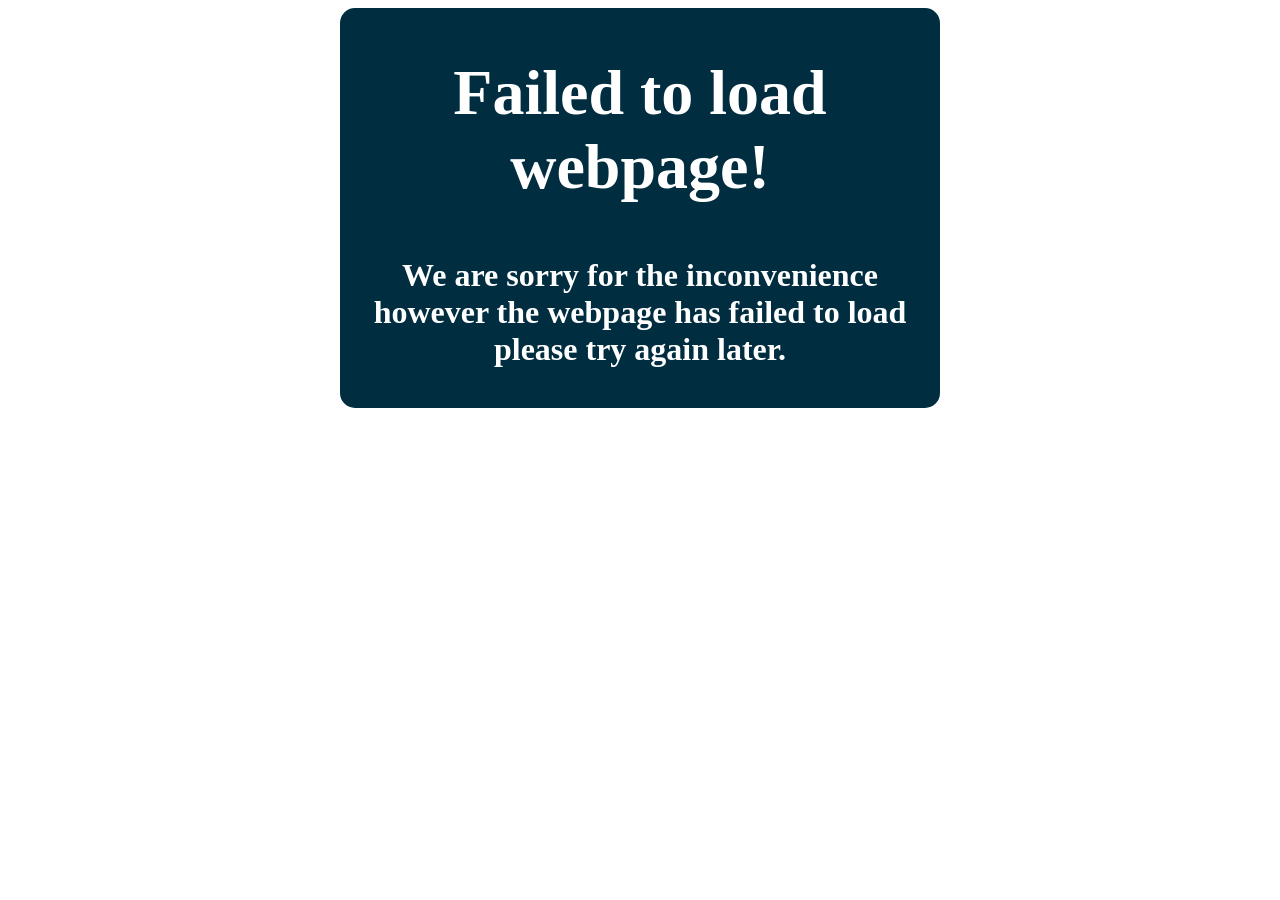
<file: fallback.html>
<!doctype html>
<html lang="en">
    <head>
        <meta charset="UTF-8" />
        <meta name="viewport" content="width=device-width, initial-scale=1.0" />
        <title>Ground conditions for BGS</title>
        <link rel="stylesheet" href="stylesheet/fallback.css">
    </head>
    <body>
        <div id="fail-message">
            <h1>Failed to load webpage!</h1>
            <h2>
                We are sorry for the inconvenience however the webpage has
                failed to load please try again later.
            </h2>
        </div>
    </body>
</html>
</file>
<file: stylesheet/fallback.css>
body{
    display: flex;
    align-items: center;
    justify-content: center;
}
h1{
    padding: 5px;
    font-size: 4rem;
}
h2{
    padding: 5px;
    font-size: 2rem;
}
#fail-message {
    width: 600px;
    height: 400px;
    border-radius: 15px;
    background-color: #002E40;
    color: #ffffff;
    text-align: center;
}
</file>
